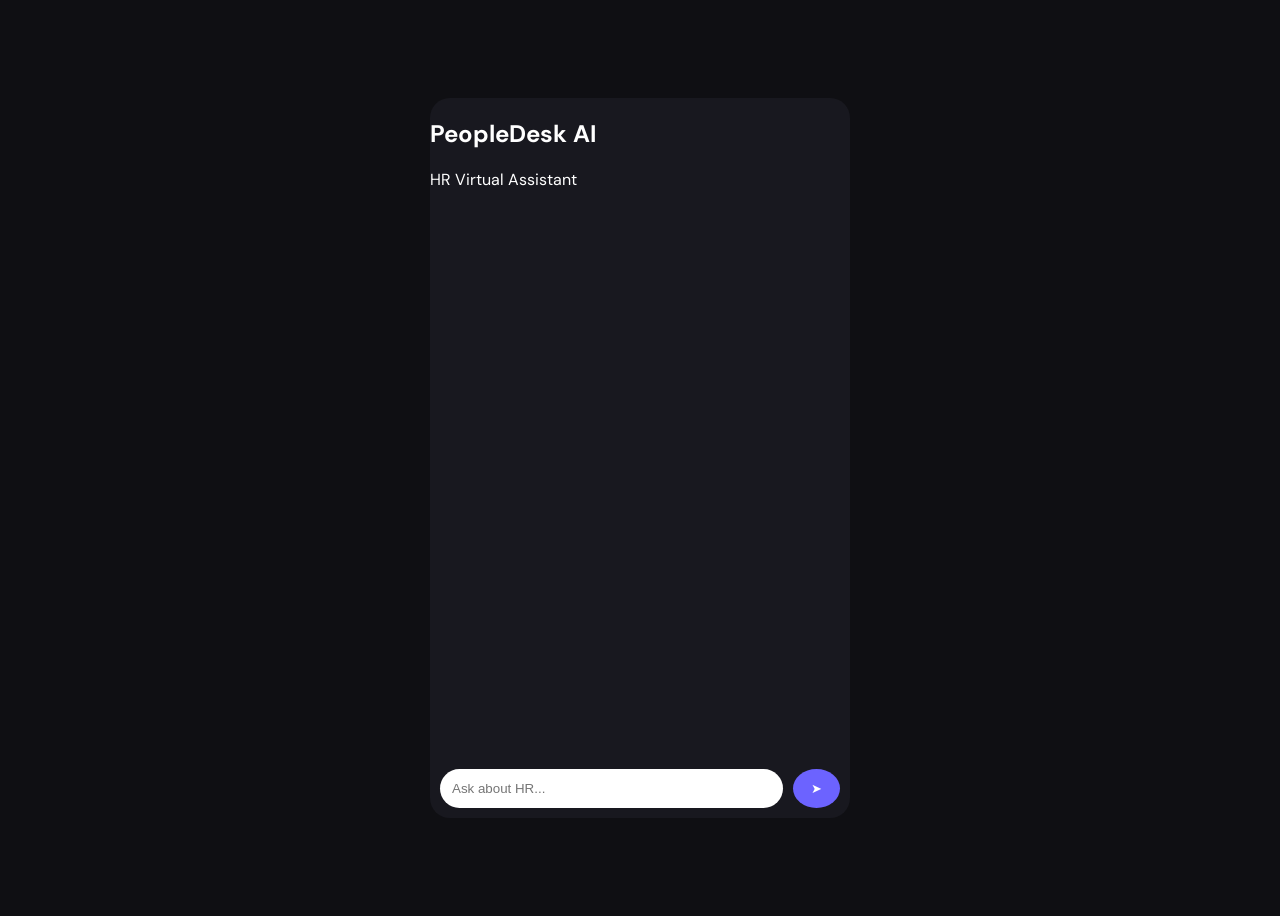
<file: index.html>
<!DOCTYPE html>
<html lang="en">
<head>
<meta charset="UTF-8" />
<meta name="viewport" content="width=device-width, initial-scale=1.0"/>
<title>HR Assistant — PeopleDesk</title>

<link href="https://fonts.googleapis.com/css2?family=DM+Sans:wght@300;400;600&display=swap" rel="stylesheet"/>
<link rel="stylesheet" href="chat.css">

</head>
<body>

<div class="shell">

  <div class="header">
    <h2>PeopleDesk AI</h2>
    <p>HR Virtual Assistant</p>
  </div>

  <div class="messages" id="messages"></div>

  <div class="input-area">
    <input type="text" id="userInput" placeholder="Ask about HR..." onkeydown="if(event.key==='Enter') sendMsg()" />
    <button onclick="sendMsg()">➤</button>
  </div>

</div>

<script src="chat.js"></script>
</body>
</html>
</file>
<file: chat.css>
body{
  font-family: 'DM Sans', sans-serif;
  background:#0f0f13;
  color:#fff;
  display:flex;
  justify-content:center;
  align-items:center;
  height:100vh;
}

.shell{
  width:420px;
  height:720px;
  background:#18181f;
  border-radius:20px;
  display:flex;
  flex-direction:column;
  overflow:hidden;
}

.messages{
  flex:1;
  padding:15px;
  overflow-y:auto;
}

.bubble{
  padding:10px 14px;
  border-radius:15px;
  margin:5px 0;
}

.user .bubble{background:#6c63ff;color:white;}
.bot .bubble{background:#222230;}

.input-area{
  display:flex;
  padding:10px;
}

input{
  flex:1;
  padding:12px;
  border-radius:20px;
  border:none;
  outline:none;
}

button{
  margin-left:10px;
  padding:12px 18px;
  border:none;
  border-radius:50%;
  background:#6c63ff;
  color:white;
}
</file>
